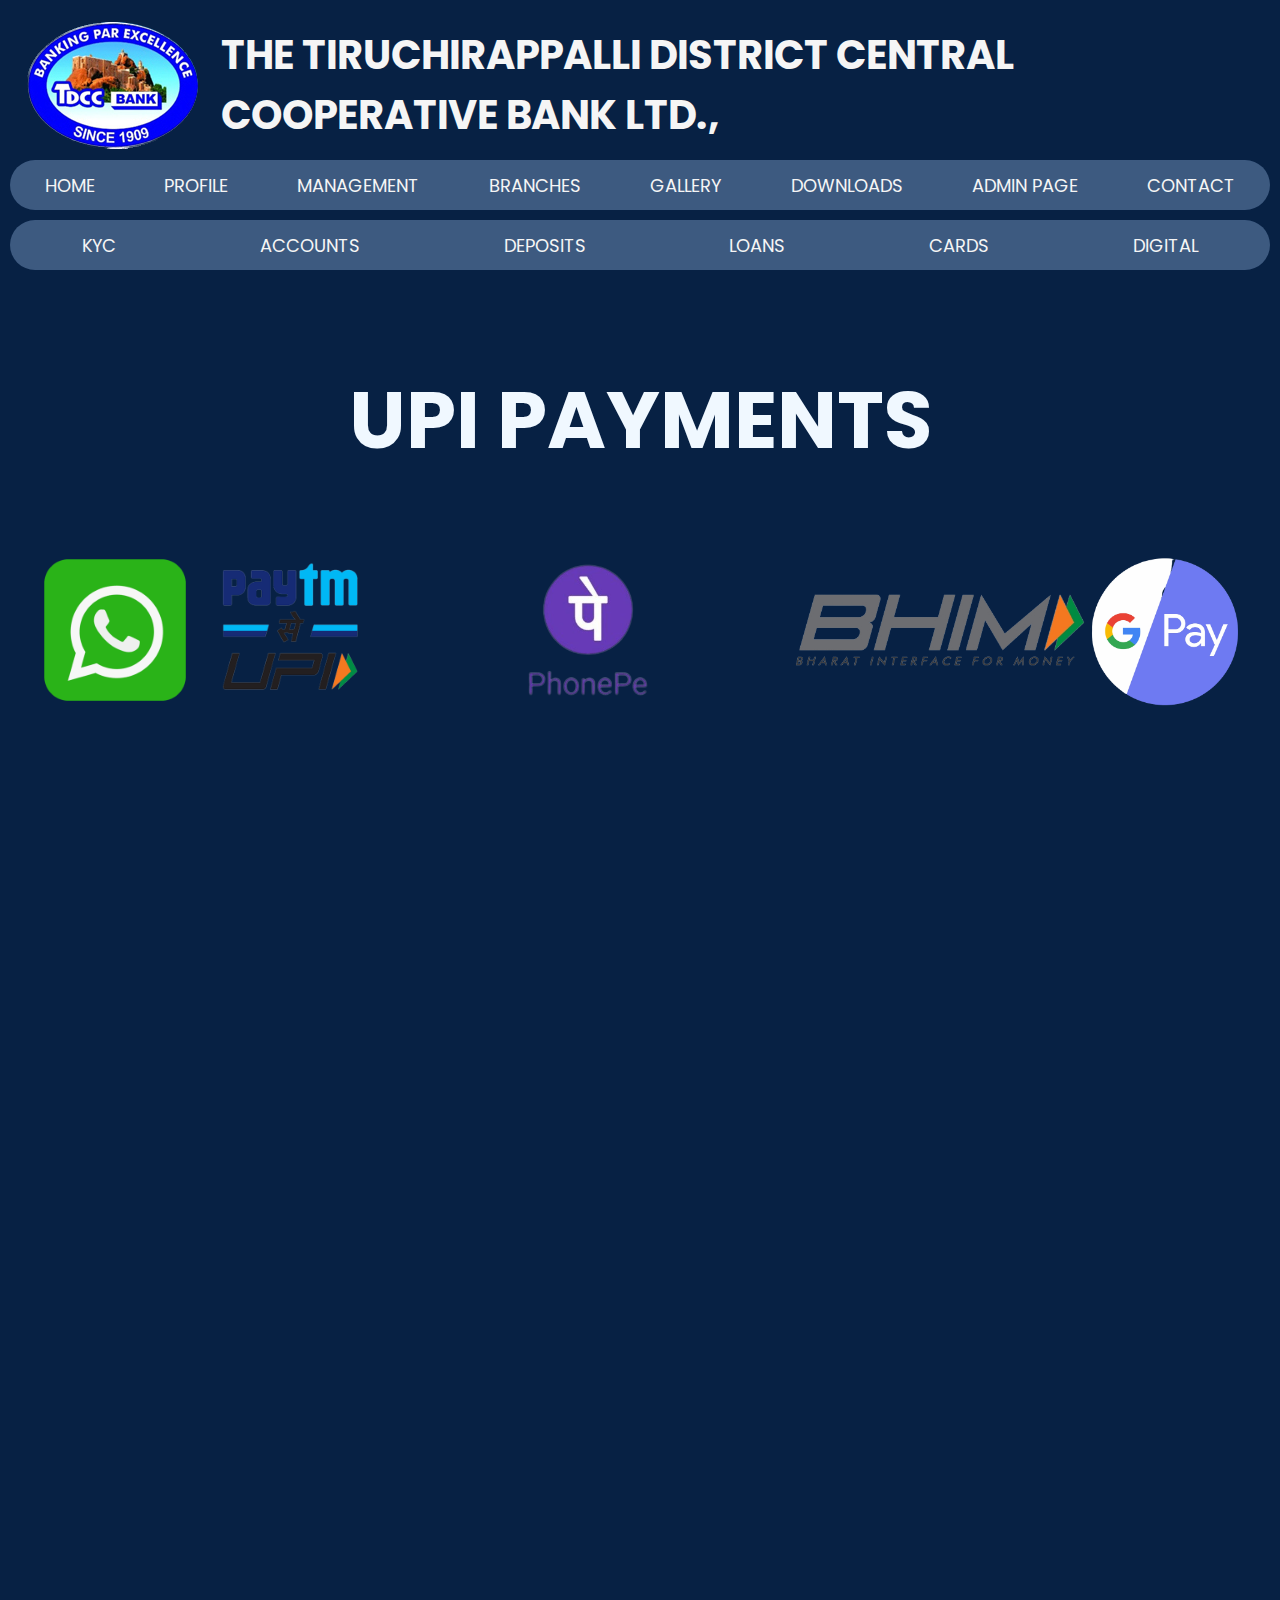
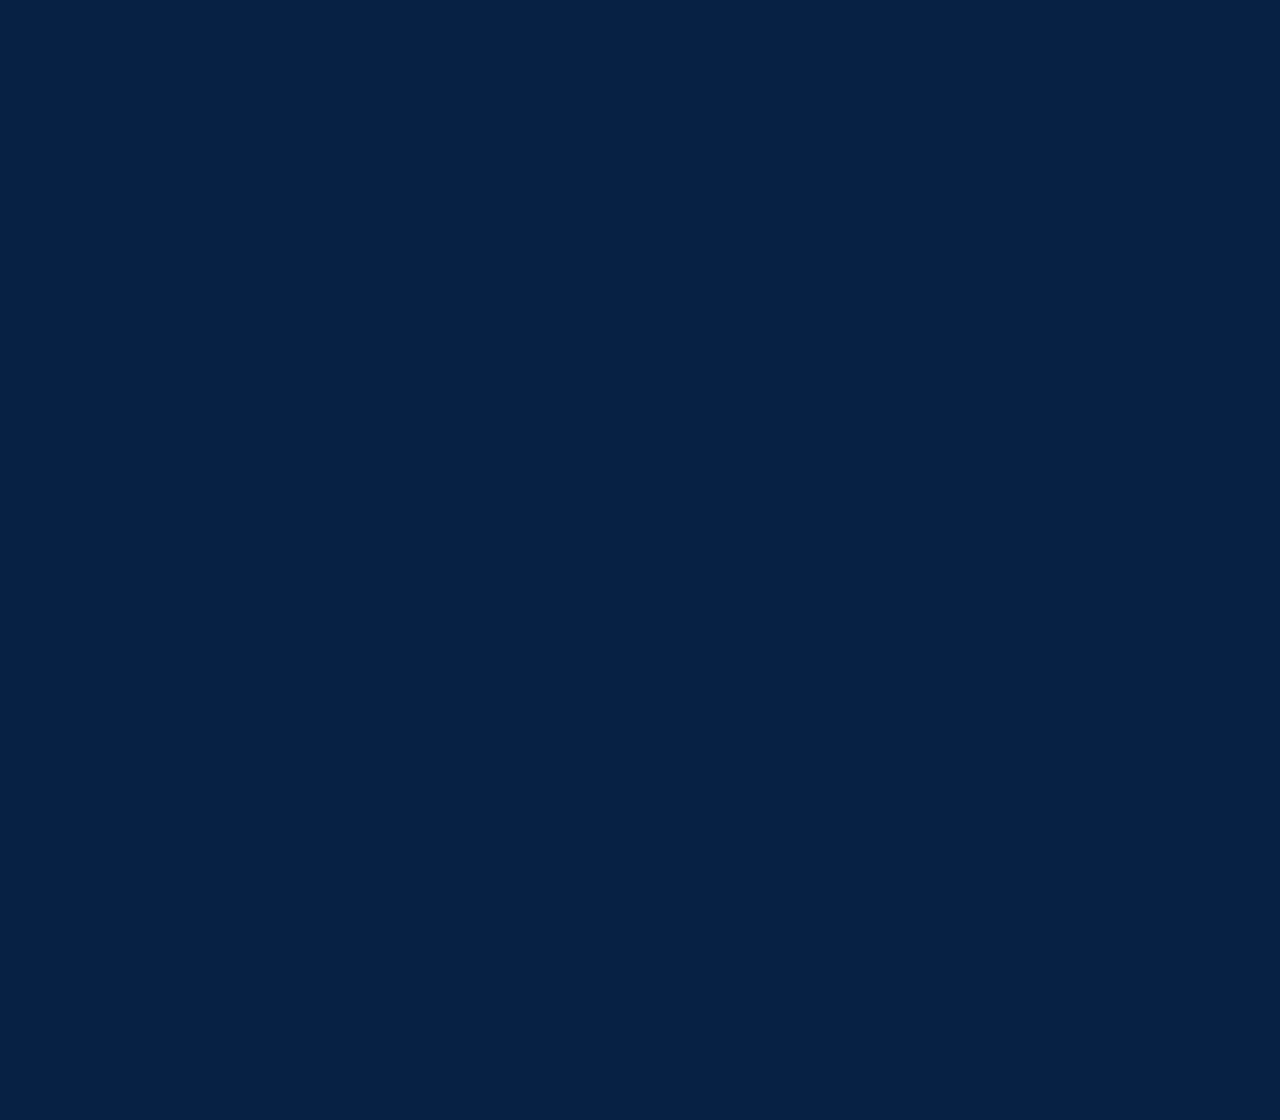
<file: index.html>
<!DOCTYPE html>
<html lang="en">

<head>
    <meta charset="UTF-8">
    <meta http-equiv="X-UA-Compatible" content="IE=edge">
    <meta name="viewport" content="width=device-width, initial-scale=1.0">
    <link rel="stylesheet" href="https://cdn.jsdelivr.net/npm/swiper@9/swiper-bundle.min.css" />
    <title>tdccb</title>
    <link rel="stylesheet" href="style.css">
</head>

<body>
    <div class="webWrapper">
        <div class="pages page1">
            <div class="topLogo">
                <img src="./assets/logo tdccb crop.png" alt="">
                <h1>The tiruchirappalli district central cooperative bank Ltd.,</h1>
            </div>
            <div class="navLinks">
                <ul class="navlinkul">
                    <li> <a href="#">Home</a> </li>
                    <li> <a href="#">Profile</a> </li>
                    <li> <a href="#">Management</a> </li>
                    <li> <a href="#">Branches</a> </li>
                    <li> <a href="#">Gallery</a> </li>
                    <li> <a href="#">Downloads</a> </li>
                    <li> <a href="#">Admin Page</a> </li>
                    <li> <a href="#">Contact</a> </li>
                </ul>
                <ul class="navlinkul navlinkul2">
                    <li> <a href="#">KYC</a> </li>
                    <li class="accountbox"> <a href="#">
                            <p class="accounthover">Accounts</p>
                        </a>
                        <div class="dropBox">
                            <div class="dbleft dbinside">
                                <div class="dbleft-contents">
                                    <h1 class="sai">Savings Accounts Individual</h1>
                                    <ul>

                                        <li>Savings bank Acount</li>
                                        <li>Savings NoFrill Account</li>
                                        <li>PMJDY Account</li>
                                        <h1 class="saini">Savings Account Institutions</h1>
                                        <li>Temple</li>
                                        <li>Self-help Group</li>
                                        <h1 class="sas">Savings Account Co-opeartives</h1>

                                    </ul>
                                </div>

                            </div>
                            <div class="dbright dbinside">
                                <h1>Current Accounts</h1>
                            </div>
                        </div>
                    </li>
                    <li> <a href="#">Deposits</a> </li>
                    <li> <a href="#">Loans</a> </li>
                    <li> <a href="#">Cards</a> </li>
                    <li class="digibox"> <a href="#" class="digithover">Digital</a>
                        <div class="dbdigital">
                            <ul>
                                <li>ATM Facilities</li>
                                <li>Micro ATM</li>
                                <li>Mobile banking</li>
                                <li>IMPS/UPI</li>
                                <li>Net Banking(Shortly)</li>
                            </ul>
                        </div>
                    </li>
                </ul>
            </div>
<!--             <div class="page2">
                <div class="imgcont">
                    <img src="./assets/upiiii22.png" class="imggg1" alt="">
                    <img src="./assets/upiii.png" class="imggg2" alt="">
                </div>
            </div> -->
            <!-- <div class="pages page2">
                <div class="swiper mySwiper">
                    <div class="swiper-wrapper">
                        <div class="swiper-slide">
                            <img src="./assets/upiiii22.png" /></a>
                        </div>
                        <div class="swiper-slide">
                            <img src="./assets/upiii.png" /></a>
                        </div>


                    </div>
                    <div class="swiper-pagination"></div>
                </div>
            </div> -->
            <div class="homeBox">
                <h1 class="upihead">UPI PAYMENTS</h1>
                <div class="whitebox">
                    <img src="./assets/whatsapp.png" class="img11" alt="">
                    <img src="./assets/paytm.png" class="img22" alt="">
                    <img src="./assets/phonepe.png" class="img33" alt="">
                    <img src="./assets/bhim.png" class="img44" alt="">
                    <img src="./assets/gpay.png" class="img55" alt="">
                </div>
            </div>
        </div>

    </div>
    <div class="pages page3"></div>
    <div class="pages page4"></div>
    </div>

    <script src="https://cdn.jsdelivr.net/npm/swiper@9/swiper-bundle.min.js"></script>
    <script src="./app.js"></script>
</body>

</html>
</file>
<file: style.css>
@import url('https://fonts.googleapis.com/css2?family=Poppins&family=Roboto:wght@900&display=swap');

* {
    margin: 0;
    padding: 0;
    font-family: 'Poppins', sans-serif;
}

.webWrapper {
    width: 100%;
    height: 100%;

}

.pages {
    max-width: 100%;
    height: 100vh;
    background-color: #072144;
}

.topLogo {
    width: 100%;
    height: 150px;
    text-transform: uppercase;
    color: whitesmoke;
    display: flex;
    display: flex;
    justify-content: space-between;
    align-items: center;
    font-size: 20px;
}

.navlinkul {
    display: flex;
    color: white;
    background-color: #3D5A80;
    width: 100%;
    height: 50px;
    display: flex;
    justify-content: space-around;
    align-items: center;
    border-radius: 150px;
}

.navlinkul li {
    list-style: none;
}

.navlinkul li a {
    color: whitesmoke;
    text-decoration: none;
    font-size: 18px;
    text-transform: uppercase;
}

.navlinkul2 {
    margin-top: 10px;
    background-color: #3d5a80;
}

.page1 {
    padding: 10px;
}

.navlinkul2 a {
    position: relative;
}

.homeBox {
    margin-top: 50px;
    width: 100%;
    height: 400px;
    display: flex;
    justify-content: center;
    align-items: center;
}

.whitebox {
    width: 90%;
    height: 100%;
    border-radius: 25px;
}

.dropBox {
    width: 450px;
    height: 450px;
    background-color: rgba(255, 255, 255, 0.604);
    position: absolute;
    top: 40px;
    display: flex;
    justify-content: space-between;
    align-items: center;
    opacity: 0;
    transition: 0.5s;
}

.dbinside {
    width: 50%;
    height: 100%;
    display: flex;
    justify-content: center;
    align-items: center;
}

.dbinside h1 {
    text-align: center;
    font-size: 22px;
}

.dbleft {
    border-right: 2px solid rgb(54, 54, 54);
}

.accountbox {
    position: relative;
}

.accountbox:hover .dropBox {
    opacity: 1;
}

.dbleft-contents {
    display: flex;
    justify-content: center;
    align-items: center;
    flex-direction: column;
    height: 100%;
    text-align: center;
}

.dbleft-contents li {
    text-align: left;
}

.sai {
    margin-bottom: 10px;
}

.saini {
    margin-top: 20px;
}

.sas {
    margin-top: 20px;
}

.digibox {
    position: relative;
}

.dbdigital {
    width: 250px;
    height: 250px;
    background-color: rgba(255, 255, 255, 0.604);
    position: absolute;
    left: -100px;
    display: flex;
    justify-content: space-between;
    align-items: center;
    opacity: 0;
    transition: 0.5s;
}

.digibox:hover .dbdigital {
    opacity: 1;
}

.dbdigital ul {
    width: 100%;
    height: 100%;
}

.dbdigital ul li {
    text-align: left;
    margin-top: 15px;
    margin-left: 10px;
}

.whitebox {
    width: 100%;
    height: 100px;
}

.upihead {
    text-align: center;
}

.whitebox {
    display: flex;
    justify-content: center;
    align-items: center;
}

.homeBox {
    display: flex;
    flex-direction: column;
    color: aliceblue;
}

.homeBox h1 {
    margin-bottom: 100px;
    font-size: 80px;
}

.whitebox img {
    display: flex;
    justify-content: space-between;
    align-items: center;
    flex-direction: column;
    width: 200px;
}

.whitebox .img11 {
    width: 150px;
}

.whitebox .img33 {
    width: 400px;
}

.whitebox .img44 {
    width: 300px;
}

.whitebox .img55 {
    width: 150px;
}

.swiper {
    width: 100%;
    padding-top: 50px;
    padding-bottom: 50px;
}

.imgbox {
    width: 300px;
    height: 300px;
    object-fit: cover;
    display: flex;
    justify-content: center;
    align-items: center;
}


.swiper-slide {
    background-position: center;
    background-size: cover;
    width: 800px;
    height: 800px;
    border-radius: 5px;
    overflow: hidden;
}

.swiper-slide img {
    display: block;
    width: 100%;
    transition: 0.5s;
}

.swiper-slide img:hover {
    transform: scale(1.03);
    filter: blur(.5px);
}

.imgcont {
    margin-top: 100px;
    width: 100%;
    height: 500px;
    display: flex;
    justify-content: space-around;
}

.imgcont img {
    width: 700px;
    height: 350px;
}

.imgcont .imggg1 {}

.imgcont .imggg2 {}
</file>
